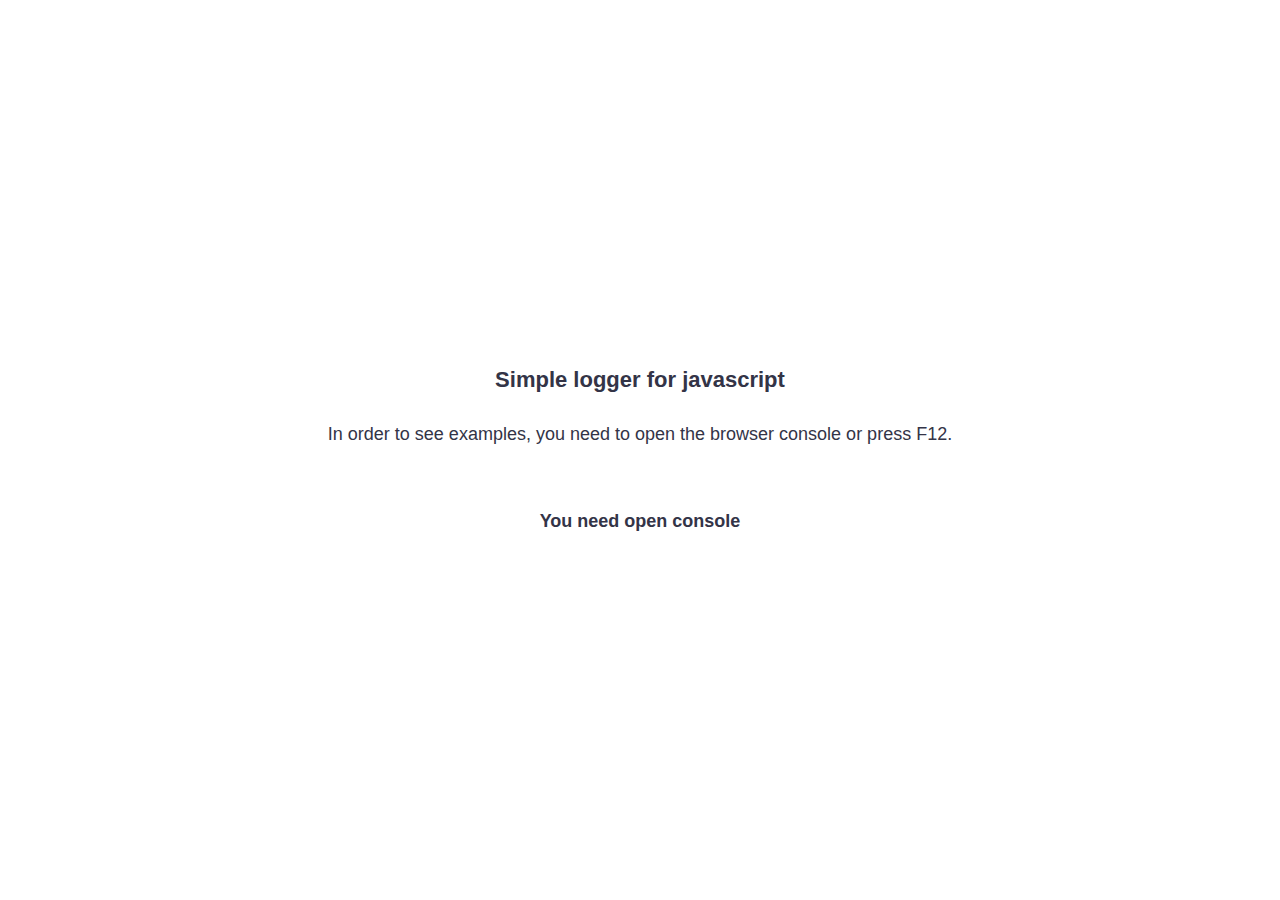
<file: index.html>
<!DOCTYPE html>
<html lang="en">
    <head>
        <meta charset="utf-8"/>
        <title>Demo</title>
        <base href="./"/>
        <meta name="viewport" content="width=device-width, initial-scale=1"/>
        <link rel="icon" type="image/x-icon" href="assets/favicon.ico"/>
    <link rel="stylesheet" href="styles.2b83b8728a12d88fab22.css"></head>
    <body>
        <app-root></app-root>
    <script src="runtime-es2015.653bd4bb740a71f3c115.js" type="module"></script><script src="runtime-es5.653bd4bb740a71f3c115.js" nomodule defer></script><script src="polyfills-es5.39f979ee08d682a2c97b.js" nomodule defer></script><script src="polyfills-es2015.dbe0b4f3351c684632dc.js" type="module"></script><script src="vendor-es2015.27deb58c05f6fdd26553.js" type="module"></script><script src="vendor-es5.27deb58c05f6fdd26553.js" nomodule defer></script><script src="main-es2015.730a8e1f84a2c9b0a19a.js" type="module"></script><script src="main-es5.730a8e1f84a2c9b0a19a.js" nomodule defer></script></body>
</html>
</file>
<file: styles.2b83b8728a12d88fab22.css>
@import url(https://fonts.googleapis.com/css?family=Lato:400, 300, 300italic, 400italic, 700, 700italic);body,html{height:100%;width:100%;margin:0;padding:0;left:0;top:0;font-size:100%}.center,.container{margin-left:auto;margin-right:auto}*{font-family:Lato,Helvetica,sans-serif;color:#333447;line-height:1.5}h1{font-size:2.5rem}h2{font-size:2rem}h3{font-size:1.375rem}h4{font-size:1.125rem}h5{font-size:1rem}h6{font-size:.875rem}p{font-size:1.125rem;font-weight:200;line-height:1.8}.font-light{font-weight:300}.font-regular{font-weight:400}.font-heavy{font-weight:700}.left{text-align:left}.right{text-align:right}.center{text-align:center}.justify{text-align:justify}.container{width:90%}.row{position:relative;width:100%}.row [class^=col]{float:left;margin:.5rem 2%;min-height:.125rem}.col-1,.col-2,.col-3,.col-4,.col-5,.col-6,.col-7,.col-8,.col-9,.col-10,.col-11,.col-12{width:96%}.col-1-sm{width:4.33%}.col-2-sm{width:12.66%}.col-3-sm{width:21%}.col-4-sm{width:29.33%}.col-5-sm{width:37.66%}.col-6-sm{width:46%}.col-7-sm{width:54.33%}.col-8-sm{width:62.66%}.col-9-sm{width:71%}.col-10-sm{width:79.33%}.col-11-sm{width:87.66%}.col-12-sm{width:96%}.row:after{content:"";display:table;clear:both}.hidden-sm{display:none}@media only screen and (min-width:33.75em){.container{width:80%}}@media only screen and (min-width:45em){.col-1{width:4.33%}.col-2{width:12.66%}.col-3{width:21%}.col-4{width:29.33%}.col-5{width:37.66%}.col-6{width:46%}.col-7{width:54.33%}.col-8{width:62.66%}.col-9{width:71%}.col-10{width:79.33%}.col-11{width:87.66%}.col-12{width:96%}.hidden-sm{display:block}}@media only screen and (min-width:60em){.container{width:75%;max-width:60rem}}
</file>
